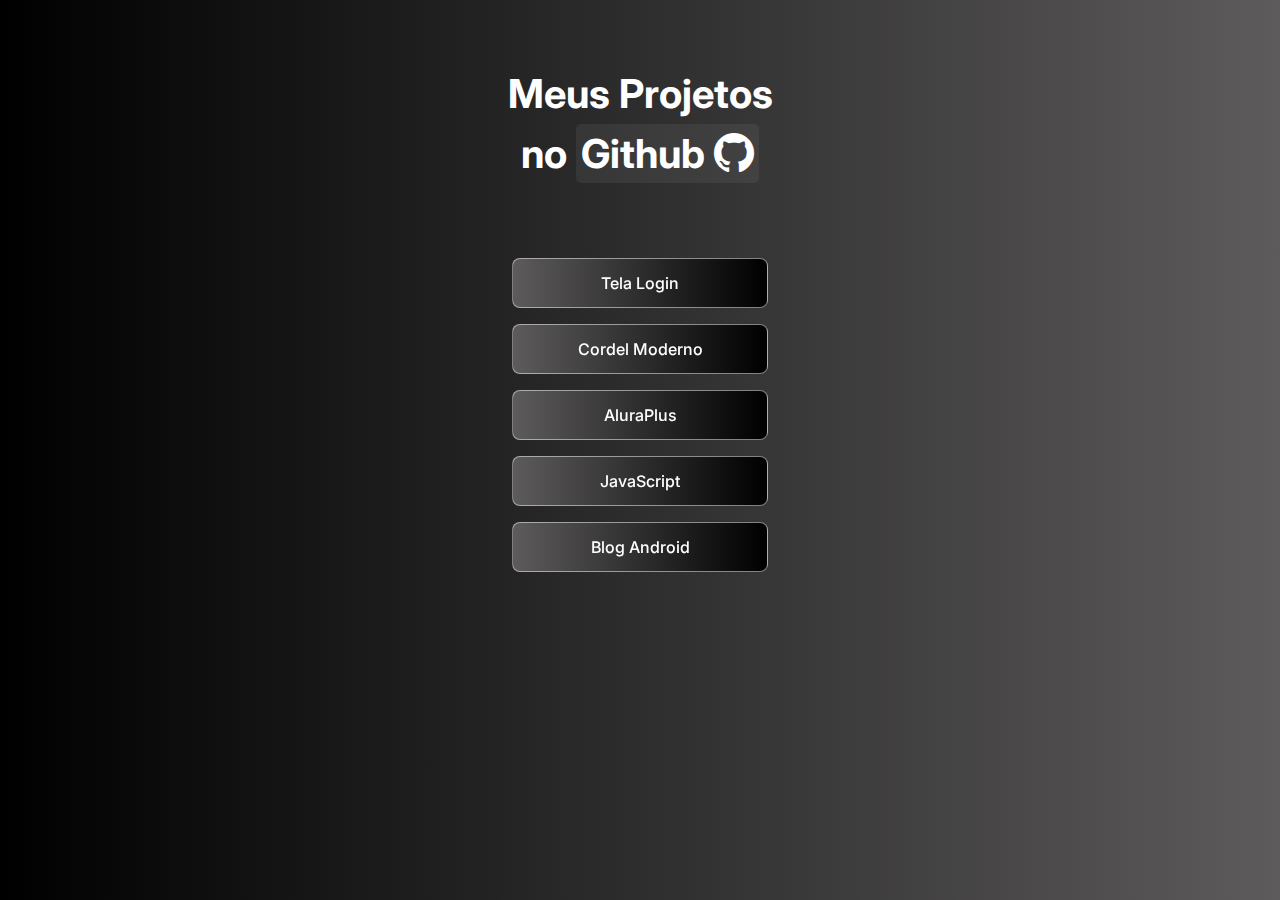
<file: projetos.html>
<!DOCTYPE html>
<html lang="pt-br">
  <head>
    <link rel="preconnect" href="https://fonts.googleapis.com" />
    <link rel="preconnect" href="https://fonts.gstatic.com" crossorigin />
    <link
      href="https://fonts.googleapis.com/css2?family=Inter&family=Work+Sans&display=swap"
      rel="stylesheet"
    />
    <link
      rel="stylesheet"
      href="https://cdn.jsdelivr.net/npm/bootstrap-icons@1.11.2/font/bootstrap-icons.min.css"
    />
    <meta charset="UTF-8" />
    <meta name="viewport" content="width=device-width, initial-scale=1.0" />
    <link rel="stylesheet" href="reset.css" />
    <link rel="stylesheet" href="style.css" />
    <link rel="stylesheet" href="projetos.css" />
    <title>Meus Projetos</title>
  </head>
  <body>
    <h1>
      Meus Projetos <br/>
      no <a href="https://github.com/matheusgozzi">Github <i class="bi bi-github"></i></a>
    </h1>

    <ul class="lista_principal">
      <li>
        <a href="https://github.com/matheusgozzi/projeto-login">Tela Login</a>
      </li>
      <li>
        <a href="https://github.com/matheusgozzi/projeto-cordel"
          >Cordel Moderno</a
        >
      </li>
      <li><a href="https://github.com/matheusgozzi/aluraplus">AluraPlus</a></li>
      <li>
        <a href="https://github.com/matheusgozzi/JavaScript">JavaScript</a>
      </li>

      <li>
        <a href="https://github.com/matheusgozzi/desafio_010">Blog Android</a>
      </li>
    </ul>
  </body>
</html>
</file>
<file: style.css>
* {
  margin: 0;
  padding: 0;
  box-sizing: border-box;
}

:root {
  --text-color: white;
  --bg-color: linear-gradient(to right, rgb(0, 0, 0), rgb(93, 91, 91));
  --stroke-color: rgba(255, 255, 255, 0.5);
  --bg-lista: linear-gradient(to right, rgb(93, 91, 91), rgb(0, 0, 0));
  --seletor-hover: rgba(0, 0, 0, 0.02);
  --highlight-color: rgba(255, 255, 255, 0.2);
  --bg-menu-lateral: linear-gradient(
    to right,
    rgba(39, 39, 39, 0.3),
    rgb(0, 0, 0)
  );
  --bg-menu-alternativo: rgb(112, 112, 112);
}

body {
  background-image: var(--bg-color);
  height: 100vh;
}

body * {
  font-family: "Inter", sans-serif;
  color: var(--text-color);
}

/* Menu lateral */
.menu_lateral {
  width: 63px;
  height: 100svh;
  background-image: var(--bg-menu-lateral);
  padding: 40px 0 40px 1%;
  box-shadow: 3px 0 0 rgba(135, 135, 135, 0.5);
  position: fixed;
  top: 0;
  left: 0;
  overflow: hidden;
  transition: 0.2s;
}
.menu_lateral:hover {
  width: 32vw;
}

.botao_expandir i {
  color: white;
  font-size: 32px;
  cursor: pointer;
  margin-left: 2px;
}
ul li.menu_item:hover {
  background-color: rgb(90, 90, 90);
  transition: 0.2s;
}

ul li.menu_item {
  color: white;
  font-size: 28px;
  cursor: pointer;
  text-decoration: none;
  padding: 30px 5% 30px 0%;
  display: flex;
  margin-left: 2px;
}

.menu_item__link {
  text-decoration: none;
}

.texto_link {
  margin-left: 6vw;
}

#container {
  width: 100%;
  max-width: 350px;
  margin: 56px auto 0px;
  padding: 0 24px;
  height: 100vh;
}

/* profile */

#profile {
  text-align: center;
  padding: 24px;
}

#profile img {
  width: 112px;
  margin: auto;
  border-radius: 50%;
}

#profile h1 {
  font-weight: 500;
  line-height: 24px;
  margin: 20px 0 0 0;
}

/* lista */
.lista_principal {
  list-style: none;
  display: flex;
  flex-direction: column;
  gap: 16px;
  padding: 24px 0;
  text-align: center;
  justify-content: center;
}

.lista_principal li {
  display: flex;
  justify-content: center;
  box-sizing: border-box;
}

.lista_principal li a {
  border: 1px solid var(--text-color);
  display: flex;
  justify-content: center;
  padding: 16px 24px;
  background: var(--bg-lista);
  border: 1px solid var(--stroke-color);
  border-radius: 8px;
  backdrop-filter: blur(4px);
  text-decoration: none;
  font-weight: 500;
  transition: background 0.3s;
}

.lista_principal li a:hover {
  background: var(--seletor-hover);
  border: 2px solid white;
}

.lista_principal ion-icon {
  /*margin: 1px 5px 0 0;*/
}
/*
.lista_principal li{
  display: flex;
  width: 280px;
}
*/
.lista_principal li a {
  width: 100%;
  display: flex;
  gap: 5px;
  justify-content: center;
  align-items: center;
}

footer {
  padding: 24px 0;
  text-align: center;
  font-size: 14px;
}

/* media queries */
@media (min-width: 700px) {
  :root {
    --bg-url: url(./assets/bg-desktop.jpg);
  }

  .light {
    --bg-url: url(./assets/bg-desktop-light.jpg);
  }
}

@keyframes slide-in {
  from {
    left: 0;
  }
  to {
    left: 50%;
  }
}

@keyframes slide-back {
  from {
    left: 50%;
  }
  to {
    left: 0;
  }
}
</file>
<file: projetos.css>
body {
  text-align: center;
}

h1 {
  font-size: 2.5em;
  padding: 5vw 0px 50px 0px;
  line-height: 1.5em;
}

h1 a {
  text-decoration: none;
  background-color: rgba(255, 255, 255, 0.062);
  padding: 5px;
  border-radius: 5px;
}

h1 a:hover {
  box-shadow: 1px 1px 100px rgba(255, 255, 255, 0.596);
}

ul {
  min-width: 200px;
  max-width: 20vw;
  margin: auto;
}

li:hover {
  box-shadow: 1px 1px 100px rgba(255, 255, 255, 0.493);
}
</file>
